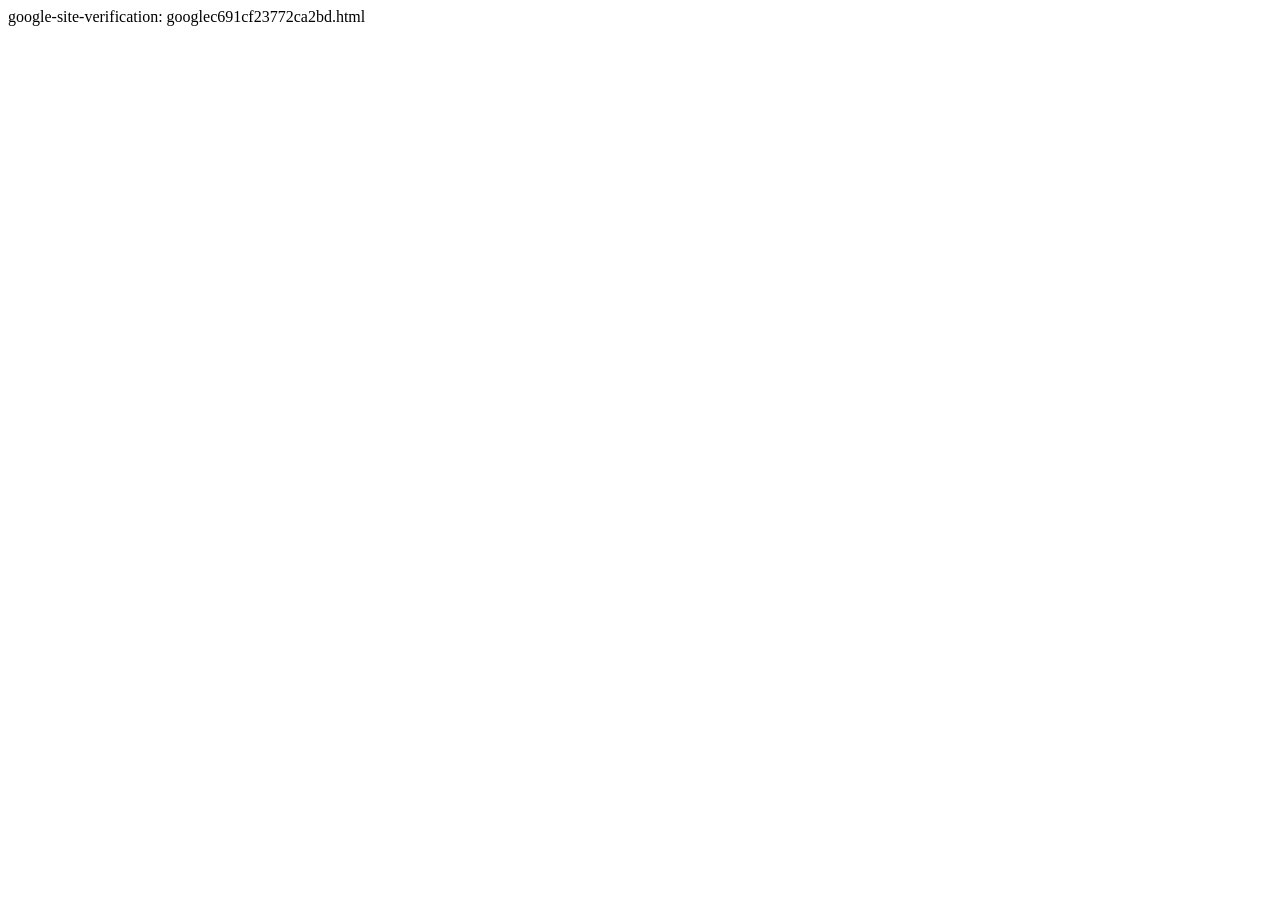
<file: googlec691cf23772ca2bd.html>
<!DOCTYPE html>
<html lang="fr">
<head><meta charset="utf-8"/><meta name="viewport" content="width=device-width, initial-scale=1"/><title>Google Site Verification – titogpt.app</title>
<meta name="description" content="Fichier de vérification Google Search Console pour titogpt.app."/>
<meta name="robots" content="noindex,follow"/>
<link rel="canonical" href="https://titogpt.app/googlec691cf23772ca2bd.html"/>
<meta property="og:url" content="https://titogpt.app/googlec691cf23772ca2bd.html"/><meta property="og:title" content="Google Site Verification – titogpt.app"/><meta property="og:description" content="Fichier de vérification Google Search Console pour titogpt.app."/><meta property="og:site_name" content="titogpt.app"/><meta property="og:type" content="website"/><meta property="og:image" content="https://titogpt.com/images/social-preview.jpg"/><meta property="og:image:alt" content="Google Site Verification – titogpt.app"/><meta name="twitter:title" content="Google Site Verification – titogpt.app"/><meta name="twitter:description" content="Fichier de vérification Google Search Console pour titogpt.app."/><meta name="twitter:url" content="https://titogpt.app/googlec691cf23772ca2bd.html"/><meta name="twitter:image" content="https://titogpt.com/images/social-preview.jpg"/><meta name="twitter:image:alt" content="Google Site Verification – titogpt.app"/><meta name="twitter:card" content="summary_large_image"/></head>
<body>
    google-site-verification: googlec691cf23772ca2bd.html
  </body>
</html>
</file>
